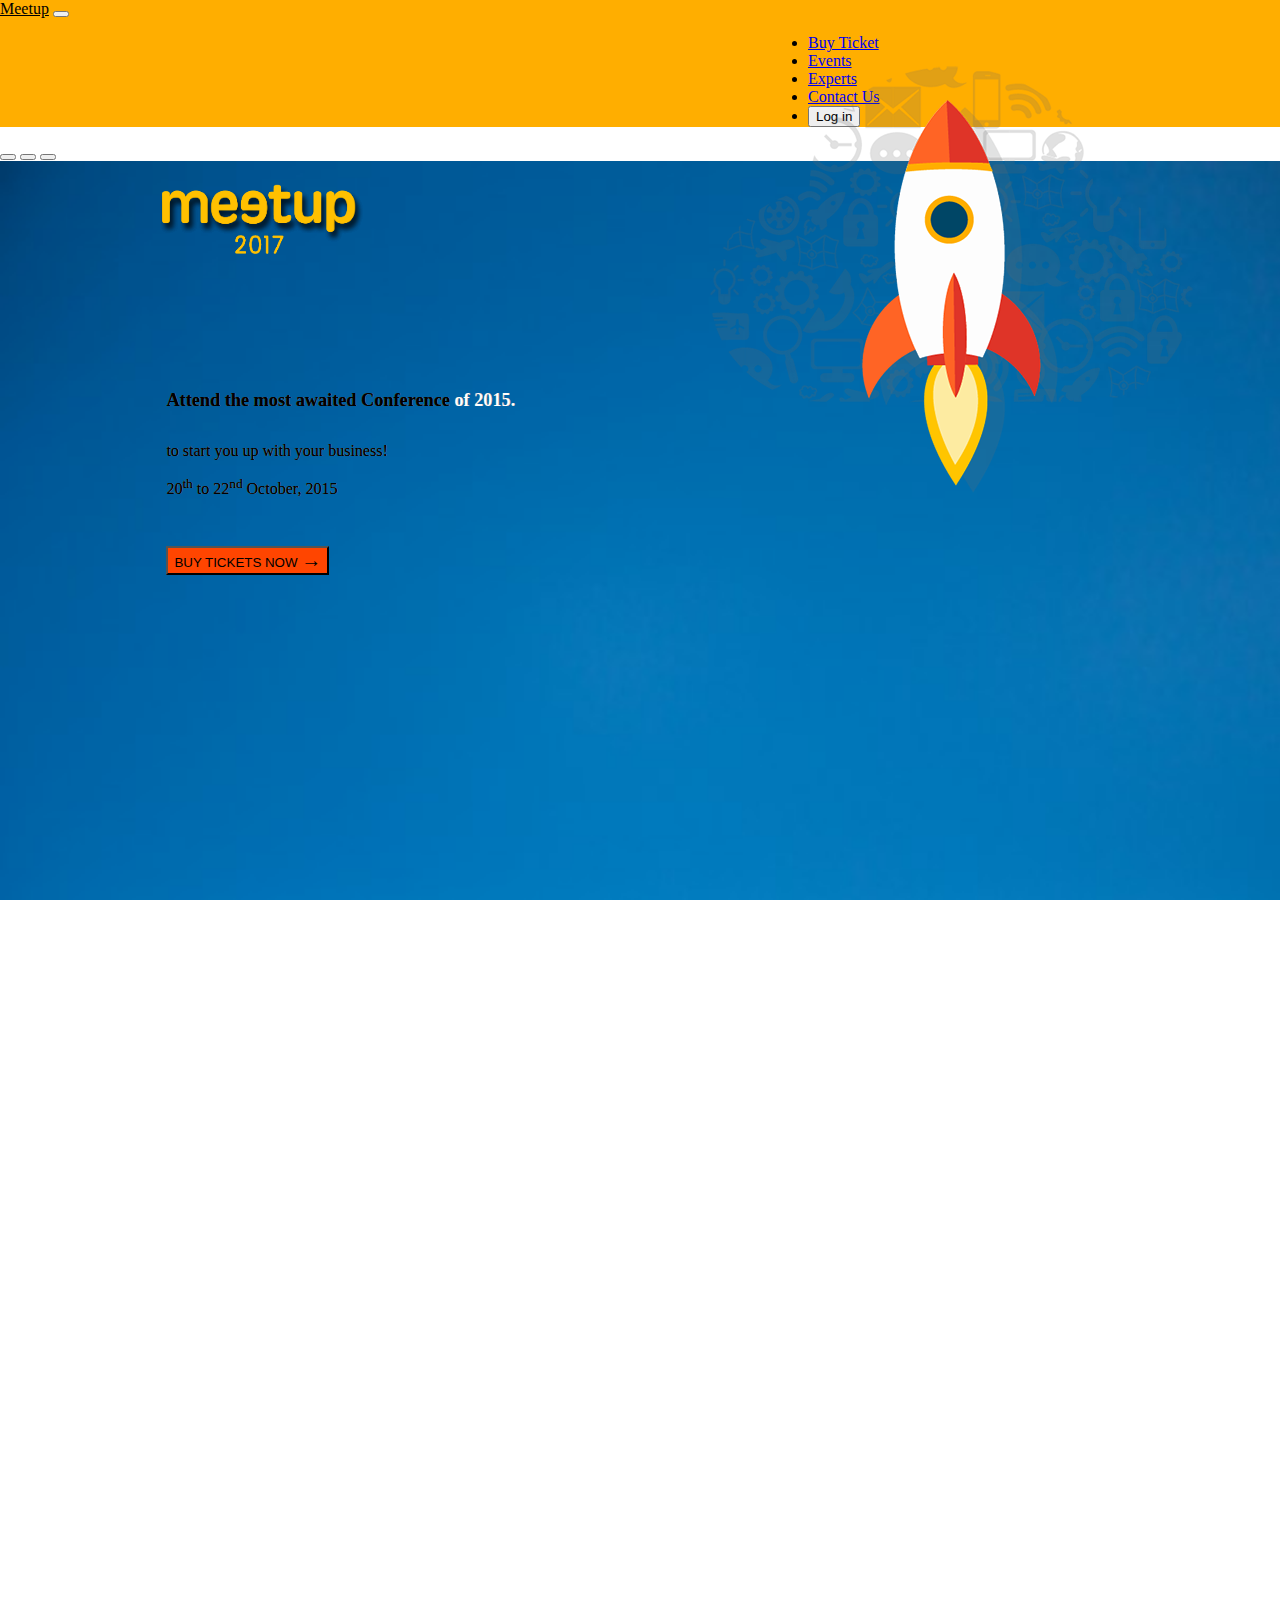
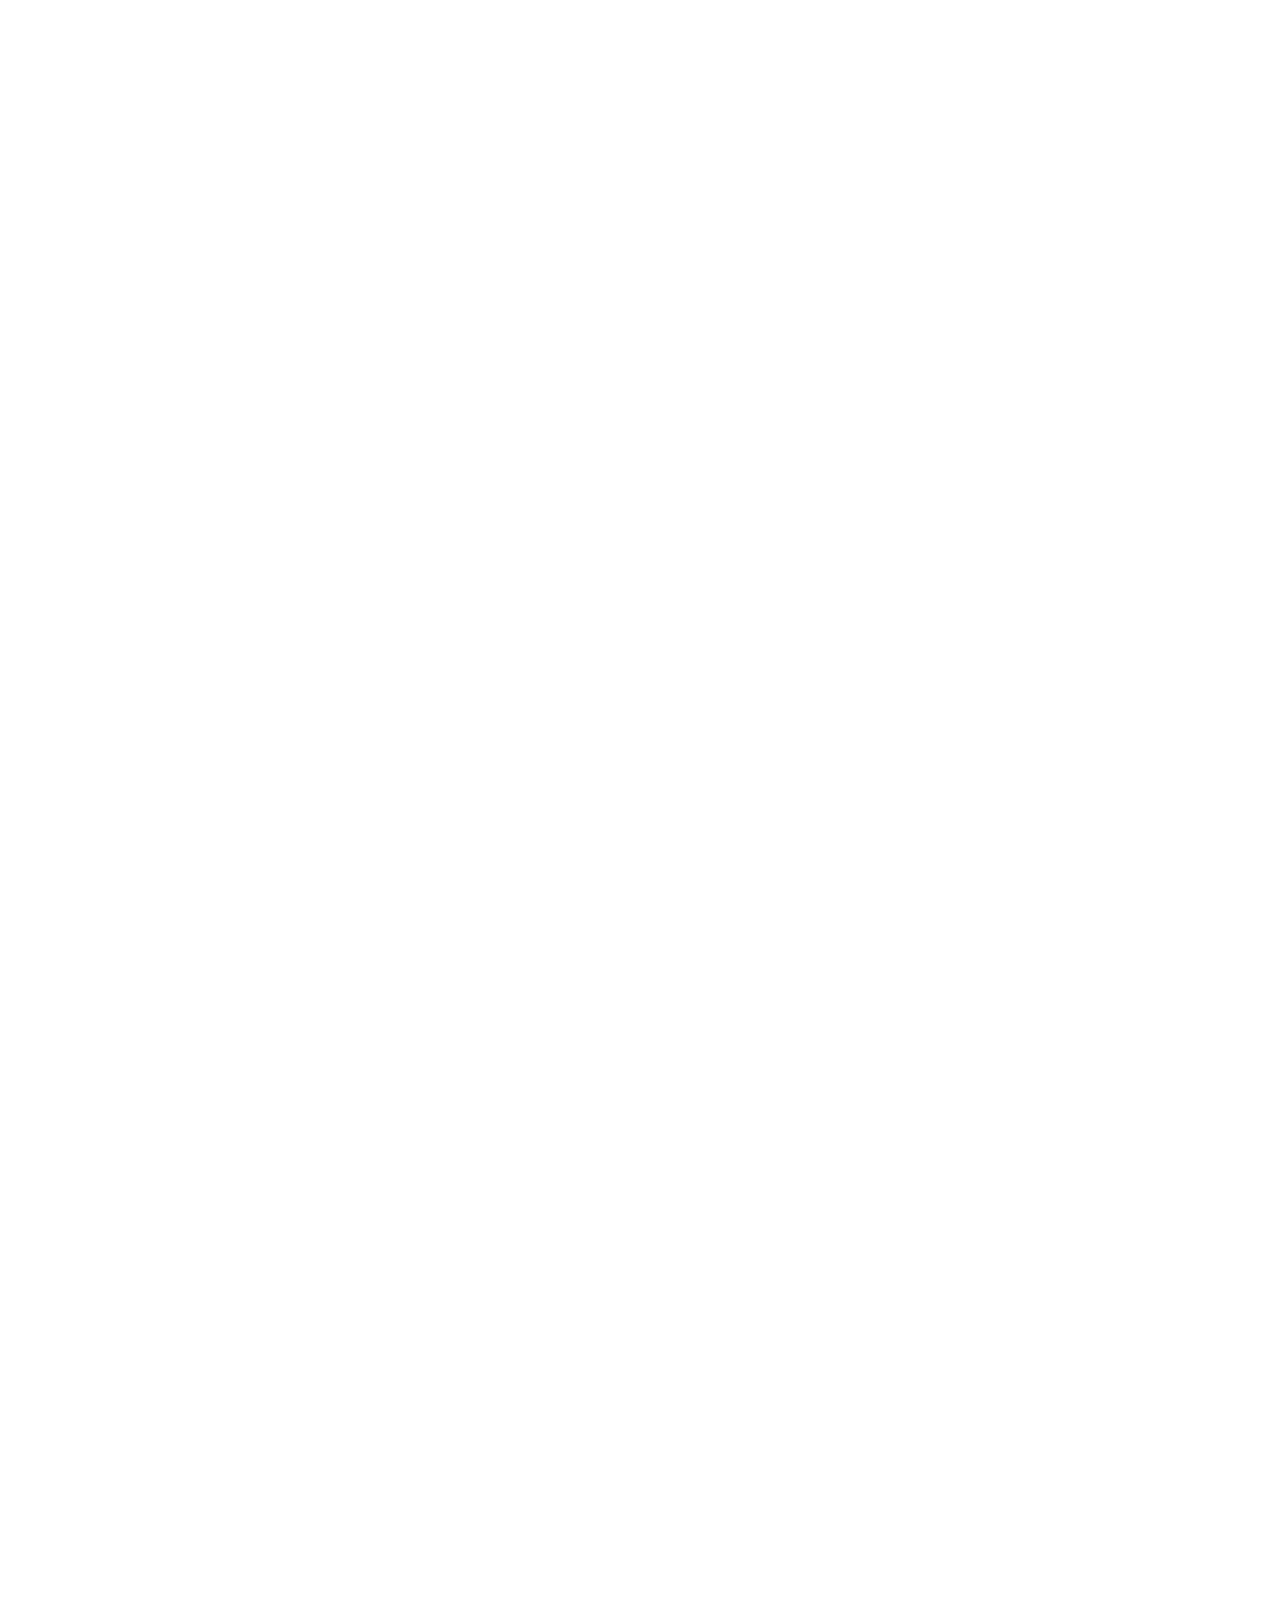
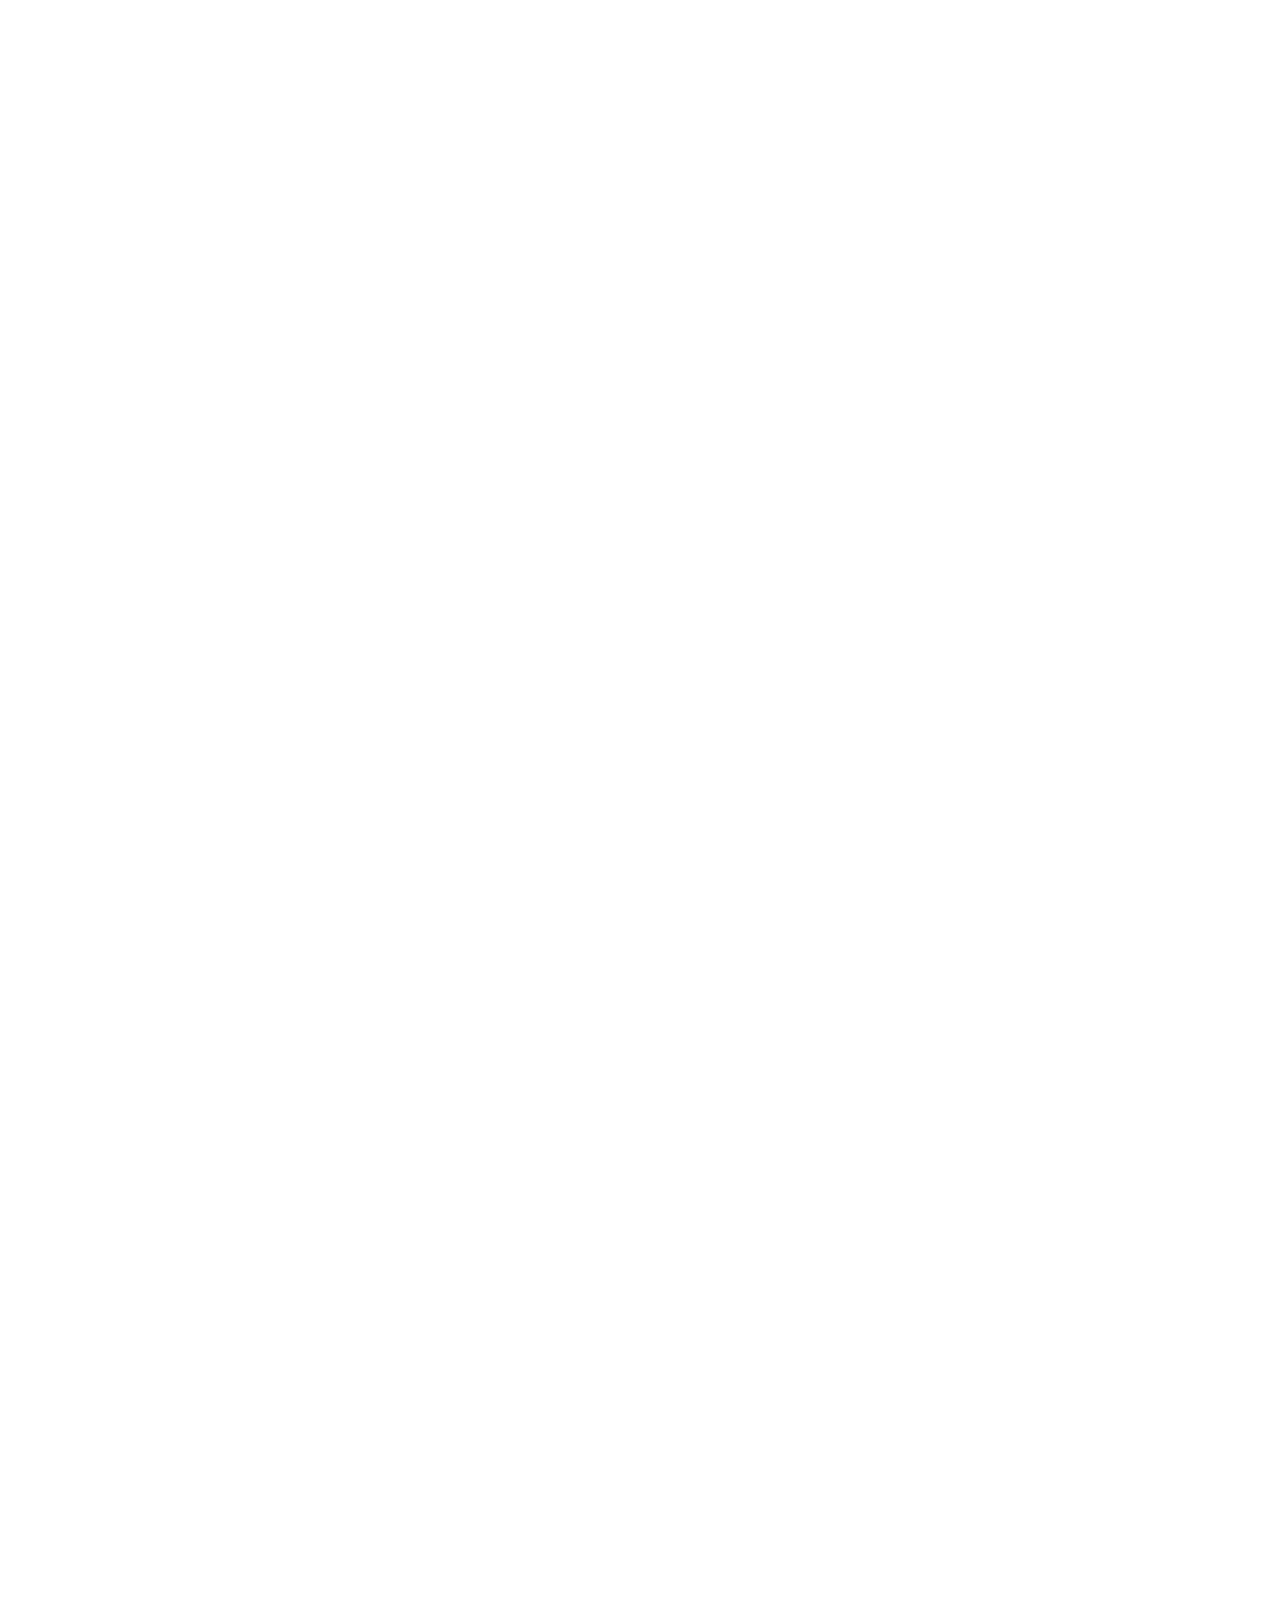
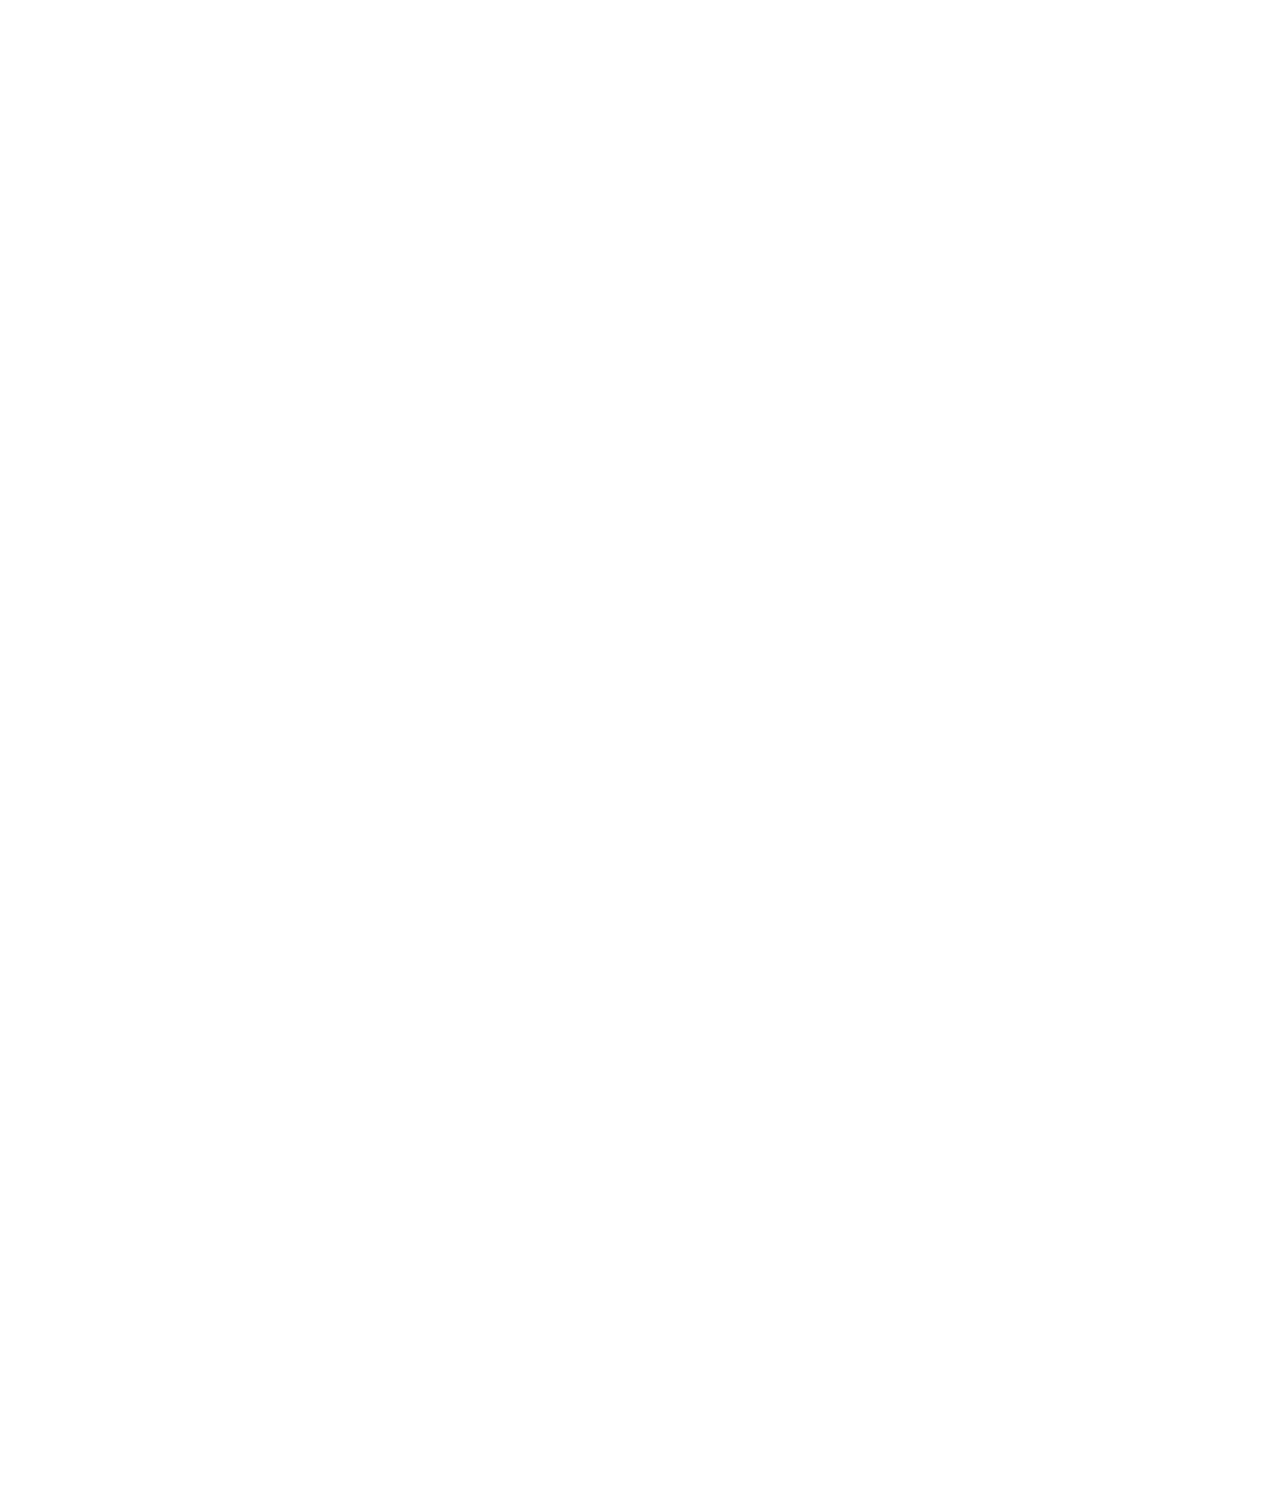
<file: index.html>
<!doctype html>
<html lang="en">

<head>
    <!-- Required meta tags -->
    <meta charset="utf-8">
    <meta name="viewport" content="width=device-width, initial-scale=1">

    <!-- Bootstrap CSS -->

    <link href="https://cdn.jsdelivr.net/npm/bootstrap@5.0.2/dist/css/bootstrap.min.css" rel="stylesheet"
        integrity="sha384-EVSTQN3/azprG1Anm3QDgpJLIm9Nao0Yz1ztcQTwFspd3yD65VohhpuuCOmLASjC" crossorigin="anonymous">

    <title>Meet up</title>

    <link rel="shortcut icon" href="Image/favicon.png" type="image">

    <link rel="stylesheet" href="meetup.css">

    <link rel="preconnect" href="https://fonts.googleapis.com">
    <link rel="preconnect" href="https://fonts.gstatic.com" crossorigin>

    <link href="https://fonts.googleapis.com/css2?family=Oswald:wght@300&display=swap" rel="stylesheet">
    
    <script src="https://cdn.jsdelivr.net/npm/bootstrap@5.0.2/dist/js/bootstrap.bundle.min.js"
        integrity="sha384-MrcW6ZMFYlzcLA8Nl+NtUVF0sA7MsXsP1UyJoMp4YLEuNSfAP+JcXn/tWtIaxVXM"
        crossorigin="anonymous"></script>

    <link rel="stylesheet" href="https://cdnjs.cloudflare.com/ajax/libs/font-awesome/6.5.1/css/all.min.css"
        integrity="sha512-DTOQO9RWCH3ppGqcWaEA1BIZOC6xxalwEsw9c2QQeAIftl+Vegovlnee1c9QX4TctnWMn13TZye+giMm8e2LwA=="
        crossorigin="anonymous" referrerpolicy="no-referrer" />
</head>

<body>

<!-- Navbar -->
    <nav class="navbar navbar-expand-lg navbar-light " id="main" style="background-color:rgb(255, 174, 0);">
        <div class="container-fluid">
            <a class="navbar-brand" href="#main" style="color:black;">Meetup</a>
            <button class="navbar-toggler" type="button" data-bs-toggle="collapse"
                data-bs-target="#navbarSupportedContent" aria-controls="navbarSupportedContent" aria-expanded="false"
                aria-label="Toggle navigation">
                <span class="navbar-toggler-icon"></span>
            </button>
            <div class="collapse navbar-collapse navbar-button" id="navbarSupportedContent">
                <ul class="navbar-nav ms-auto mb-2 mb-lg-0">
                    <li class="nav-item ">
                        <a class="nav-link" aria-current="page" href="#buyTicket">Buy Ticket</a>
                    </li>
                    <li class="nav-item ">
                        <a class="nav-link" href="#event">Events</a>
                    </li>
                    <li class="nav-item ">
                        <a class="nav-link" href="#experts">Experts</a>
                    </li>
                    <li class="nav-item ">
                        <a class="nav-link" href="#contactUs">Contact Us</a>
                    </li>
                    <li class="nav-item mx-2">
                        <button class="btn btn-success" type="submit">Log in</button>
                    </li>
                </ul>

            </div>
        </div>
    </nav>

<!-- Slider -->
    <div id="carouselExampleCaptions" class="h-100 carousel slide carousel-fade" data-bs-ride="carousel">
        <div class="carousel-indicators">
            <button type="button" data-bs-target="#carouselExampleCaptions" data-bs-slide-to="0" class="active"
                aria-current="true" aria-label="Slide 1"></button>
            <button type="button" data-bs-target="#carouselExampleCaptions" data-bs-slide-to="1"
                aria-label="Slide 2"></button>
            <button type="button" data-bs-target="#carouselExampleCaptions" data-bs-slide-to="2"
                aria-label="Slide 3"></button>
        </div>
        <div class="carousel-inner">
            <div class="carousel-item active slider-container" data-bs-interval="4000">
                <img src="Image/blueSlider.jpg" class="d-block w-100 slider-img" alt="slider1">
                <div style="padding-left: 5%;">
                    <div class="overTexthead">
                        <img src="Image/meetup-logo.png" width="40%" alt="Meetup logo">
                    </div>
                    <div class="overTextbody">
                        <h5>
                            Attend the most awaited Conference of 2015.
                        </h5>
                        <p>to start you up with your business!</p>
                        <p>20<sup>th</sup> to 22<sup>nd</sup> October, 2015</p>
                        <button class="btn"><a href="#buyTicket" style="text-decoration: none; color: black;">BUY
                                TICKETS NOW </a><span style="font-size: 20px;">&#8594;</span></button>
                    </div>
                </div>
                <img src="Image/rocket.png" class="d-block w-40 mt-5 sec-img" alt="rocket">
            </div>
            <div class="carousel-item" data-bs-interval="4000">
                <img src="Image/slider2.jpg" class="d-block w-100 slider-img" alt="Slider 2">
                <div style="padding-left: 5%;">
                    <div class="overTexthead">
                        <img src="Image/meetup-logo.png" width="40%" alt="Meetup logo">
                    </div>
                    <div class="overTextbody" style="color: black;">
                        <h5>
                            Attend the most awaited Conference of 2015.
                        </h5>
                        <p>to start you up with your business!</p>
                        <p>20<sup>th</sup> to 22<sup>nd</sup> October, 2015</p>
                        <button class="btn"><a href="#buyTicket" style="text-decoration: none; color: black;">BUY
                                TICKETS NOW </a><span style="font-size: 20px;">&#8594;</span></button>
                    </div>
                </div>
            </div>
            <div class="carousel-item slider-3font" data-bs-interval="4000">
                <img src="Image/slider.jpg" class="d-block w-100 slider-img-3 slider-img" alt="Slider 3">
                <div style="padding-left: 5%;">
                    <div class="overTexthead">
                        <img src="Image/meetup-logo.png" width="40%" alt="Meetup logo">
                    </div>
                    <div class="overTextbody" style="color: black;">
                        <h5>
                            Attend the most awaited Conference <span style="color: white;">of 2015.</span>
                        </h5>
                        <p>to start you up with your business!</p>
                        <p>20<sup>th</sup> to 22<sup>nd</sup> October, 2015</p>
                        <button class="btn"><a href="#buyTicket" style="text-decoration: none; color: black;"> BUY
                                TICKETS NOW </a><span style="font-size: 20px;">&#8594;</span></button>
                    </div>
                </div>
            </div>
        </div>
        <button class="carousel-control-prev" type="button" data-bs-target="#carouselExampleCaptions"
            data-bs-slide="prev">
            <span class="carousel-control-prev-icon" aria-hidden="true"></span>
            <span class="visually-hidden">Previous</span>
        </button>
        <button class="carousel-control-next" type="button" data-bs-target="#carouselExampleCaptions"
            data-bs-slide="next">
            <span class="carousel-control-next-icon" aria-hidden="true"></span>
            <span class="visually-hidden">Next</span>
        </button>
    </div>

<!-- Grid -->
   
    <div class="container-fluid">
        <div class="container text-center">
            <div>
                <h4 class="my-5">Why This event Is Super Cool?</h4>
            </div>
            <div class="row grid">
                <div class="col-md-4 my-3 item fitem">
                    <i class="fa-solid fa-ticket icon-size my-3"></i>
                    <p class="gridHead">Buy Early Bird Tickets</p>
                    <p>Super cool discounts if you purchase early bird tickets now. Limited tickets available with some
                        awesome pearks and goodies!</p>

                </div>
                <div class="col-md-4 item">
                    <i class="fa-solid fa-microphone-lines icon-size my-3"></i>
                    <p class="gridHead">Experts Speakers</p>
                    <p>Best in class expert speakers who have extensive knowledge of the topic. All speakers are curated
                        by
                        the panel of experts.</p>
                </div>
                <div class="col-md-4 item">
                    <i class="fa-solid fa-globe icon-size my-3"></i>
                    <p class="gridHead">People Around The Globe!</p>
                    <p>Meet the people attending this event around the globe. This will be best opportunity to meet and
                        greet people from your industry.</p>
                </div>
            </div>
        </div>
    </div>

<!-- Cards -->
    <div id="experts" style="text-align: center;">
        <h4 class="mt-5 mb-4">Meet The Speakers</h4>
    </div>
    <div class="container">
        <div class="row">
            <div class="col-md-2"></div>
            <div class="col-md-10">
                <div class="row">

                    <div class="col-lg-3 col-md-5 col-sm-6">
                        <div class="card text-center m" style="width: 14rem;">
                            <div>
                                <img src="Image/speaker-1.png" class="mt-2 card-img-top" style="border: 3px solid  rgb(231, 219, 219);border-radius: 50%;  width: 50%; "
                                alt="...">
                            </div>
                            <div class="card-body cbody">
                                <h5 class="card-title">Simon Collins</h5>
                                <p class="card-text" style="font-size:small;">Simon is designer and partner at
                                    Fictivekin and
                                    has worked in a variety bands. record labels, governments, polar
                                    explorers. and most other things...</p>
                                <i class="fa-brands fa-facebook-f f"></i>
                                <i class="fa-brands fa-twitter t"></i>
                                <i class="fa-brands fa-linkedin-in l"></i>
                            </div>
                        </div>
                    </div>
                    <div class="col-lg-3 col-md-5 col-sm-6">
                        <div class="card text-center m" style=" width: 14rem;">
                            <div>
                                <img src="Image/speaker-2.png" class="mt-2 card-img-top" style="border: 3px solid  rgb(231, 219, 219);border-radius: 50%;  width: 50%; "
                                alt="...">
                            </div>
                           
                            <div class="card-body cbody">
                                <h5 class="card-title">Stephanie Troeth</h5>
                                <p class="card-text" style="font-size:small;">Stephanie is a user experince
                                    researcher
                                    and
                                    designer. She has worm many hats,
                                    including a product lead for a tech startup in publishing...</p>
                                <i class="fa-brands fa-facebook-f f"></i>
                                <i class="fa-brands fa-twitter t"></i>
                                <i class="fa-brands fa-linkedin-in l"></i>
                            </div>
                        </div>
                    </div>
                    <div class="col-lg-3 col-md-5 col-sm-6">
                        <div class="card text-center m" style="width: 14rem;">
                            <div>
                                <img src="Image/speaker-3.png" class="mt-2 card-img-top" style="border: 3px solid  rgb(231, 219, 219);border-radius: 50%;  width: 50%; "
                                alt="...">
                            </div>
                           
                            <div class="card-body cbody">
                                <h5 class="card-title">Harry Roberts</h5>
                                <p class="card-text" style="font-size:small;">Harry is a freelancer, developer,
                                    writer,
                                    speaker and front-end architect from the
                                    UK, previously Senior UI Developer for Sky. He Tweets at...</p>
                                <i class="fa-brands fa-facebook-f f"></i>
                                <i class="fa-brands fa-twitter t"></i>
                                <i class="fa-brands fa-linkedin-in l"></i>
                            </div>
                        </div>
                    </div>
                </div>
            </div>
            <div class="col-md-1"></div>

        </div>
        <div class="row my-3">
            <div class="col-md-2"></div>
            <div class="col-md-10">
                <div class="row">

                    <div class="col-lg-3 col-md-5 col-sm-6">
                        <div class="card text-center m" style="width: 14rem;">
                            <div>
                                <img src="Image/speaker-4.png" class="mt-2 card-img-top" style="border: 3px solid  rgb(231, 219, 219);border-radius: 50%;  width: 50%; "
                                alt="...">
                            </div>
                            
                            <div class="card-body cbody">
                                <h5 class="card-title">Simon Collins</h5>
                                <p class="card-text" style="font-size:small;">Simon is designer and partner at
                                    Fictivekin and
                                    has worked in a variety bands. record labels, governments, polar
                                    explorers. and most other things...</p>
                                <i class="fa-brands fa-facebook-f f"></i>
                                <i class="fa-brands fa-twitter t"></i>
                                <i class="fa-brands fa-linkedin-in l"></i>
                            </div>
                        </div>
                    </div>
                    <div class="col-lg-3 col-md-5 col-sm-6">
                        <div class="card text-center m" style=" width: 14rem;">
                            <div>
                                <img src="Image/speaker-5.png" class="mt-2 card-img-top" style="border: 3px solid  rgb(231, 219, 219);border-radius: 50%;  width: 50%; "
                                alt="...">
                            </div>
                           
                            <div class="card-body cbody">
                                <h5 class="card-title">Stephanie Troeth</h5>
                                <p class="card-text" style="font-size:small;">Stephanie is a user experince
                                    researcher
                                    and
                                    designer. She has worm many hats,
                                    including a product lead for a tech startup in publishing...</p>
                                <i class="fa-brands fa-facebook-f f"></i>
                                <i class="fa-brands fa-twitter t"></i>
                                <i class="fa-brands fa-linkedin-in l"></i>
                            </div>
                        </div>
                    </div>
                    <div class="col-lg-3 col-md-5 col-sm-6">
                        <div class="card text-center m" style="width: 14rem;">
                            <div>
                                <img src="Image/speaker-6.png" class="mt-2 card-img-top" style="border: 3px solid  rgb(231, 219, 219);border-radius: 50%;  width: 50%; "
                                alt="...">
                            </div>
                           
                            <div class="card-body cbody">
                                <h5 class="card-title">Harry Roberts</h5>
                                <p class="card-text" style="font-size:small;">Harry is a freelancer, developer,
                                    writer,
                                    speaker and front-end architect from the
                                    UK, previously Senior UI Developer for Sky. He Tweets at...</p>
                                <i class="fa-brands fa-facebook-f f"></i>
                                <i class="fa-brands fa-twitter t"></i>
                                <i class="fa-brands fa-linkedin-in l"></i>
                            </div>
                        </div>
                    </div>
                </div>
            </div>
            <div class="col-md-1"></div>

        </div>
    </div>

<!-- Yello Block -->
    <div class="container-fluid text-center py-3 pt-5" id="buyTicket" style="background-color: #ffc107;">
        <h4>Buy Tickets</h4>
        <div class="row">
            <div class="col-md-6">
                <h6>Early Bird Tickets</h6>
                <h1>$399</h1>
                <p class="yellop">All days entry pass for all the events</p>
                <button class="btn btn-danger">BUY<small> (6 REMAINING)</small></button>
            </div>
            <div class="col-md-6">
                <h6>Workshop&nbsp;Pass</h6>
                <h1>$199</h1>
                <p class="yellop">Entry pass for each workshop</p>
                <button class="btn btn-danger">BUY<small> (42 REMAINING)</small></button>
            </div>
        </div>
    </div>

<!-- Event Schedule  -->
    <object id="event" width="100%" height="550px" data="event.html"></object>

<!-- Contact Form -->
    <div id="contactUs" class="container-fluid" style="background-color:  rgb(24, 53, 53); color:white">
        <div class="container">
            <div class="row py-4">
                <div class="col-sm-6">
                    <form class="px-5 fsize">
                        <div class="d-flex justify-content-center">
                            <i class="fa-solid fa-envelope my-1 mx-1" style="color: white;"></i>
                            <h5 style="color: white;">Contact Form</h5>
                        </div>
                        <div class="my-2 form-group row">
                            <label for="inputPassword" class="col-sm-2 col-form-label ">Name*</label>
                            <div class="col-sm-10">
                                <input type="password" class="form-control" id="inputPassword" placeholder="John Doe">
                            </div>
                        </div>
                        <div class="my-2 form-group row">
                            <label for="inputPassword" class="col-sm-2 col-form-label ">Email*</label>
                            <div class="col-sm-10">
                                <input type="password" class="form-control" id="inputPassword"
                                    placeholder="you@youtrmail.com">
                            </div>
                        </div>
                        <div class="my-2 form-group row">
                            <label for="exampleFormControlTextarea1" class="col-sm-2 col-form-label">Your
                                Message*</label>
                                <div class="col-sm-10">
                                    <textarea class="form-control" id="exampleFormControlTextarea1" rows="2"
                                        placeholder="Type Your Message Here..."></textarea>
                                </div>
                        </div>
                        <button class="btn btn-warning" style="float: right;">SEND&#8594;</button>
                    </form>
                </div>
                <div class="col-sm-6 text-center">
                    <div class="d-flex justify-content-center">
                        <i class="fa-brands fa-twitter my-1 mx-1" style="color: white;"></i>
                        <h5 style="color: white;">Twitter Feed</h5>
                    </div>
                    <div class="fsize">
                        <p>Lorem ipsum <span>#dolor</span> sit amet consectetur adipisicing elit.
                            Facere,<span>@designerdada</span></p>
                        <hr style="color: white;">
                        <p>Lorem ipsum <span>#dolor</span> sit amet consectetur adipisicing elit. Facere,<span>
                                @designerdada</span></p>
                        <hr style="color: white;">
                        <p>Lorem ipsum <span>#dolor</span> sit amet consectetur adipisicing elit. Facere,<span>
                                @designerdada</span></p>
                    </div>
                </div>
            </div>
        </div>
    </div>
  
<!-- Footer -->
    <div class="container-fluid bg-dark py-3" style="color:  white;">
        <div class="row">
            <div class="col-md-6 ft">
                <p> &copy; 2015, <span>DesignerDada.com </span> I All rights reserved. </p>
            </div>
            <div class="col-md-6 ft">
                <ul class="d-flex footerList float-end">
                    <li class="li mx-3">About Us</li>
                    <li class="li mx-3">Privacy Policy</li>
                    <li class="li mx-3">Tearms & Condition</li>
                </ul>
            </div>
        </div>
    </div>

</body>

</html>
</file>
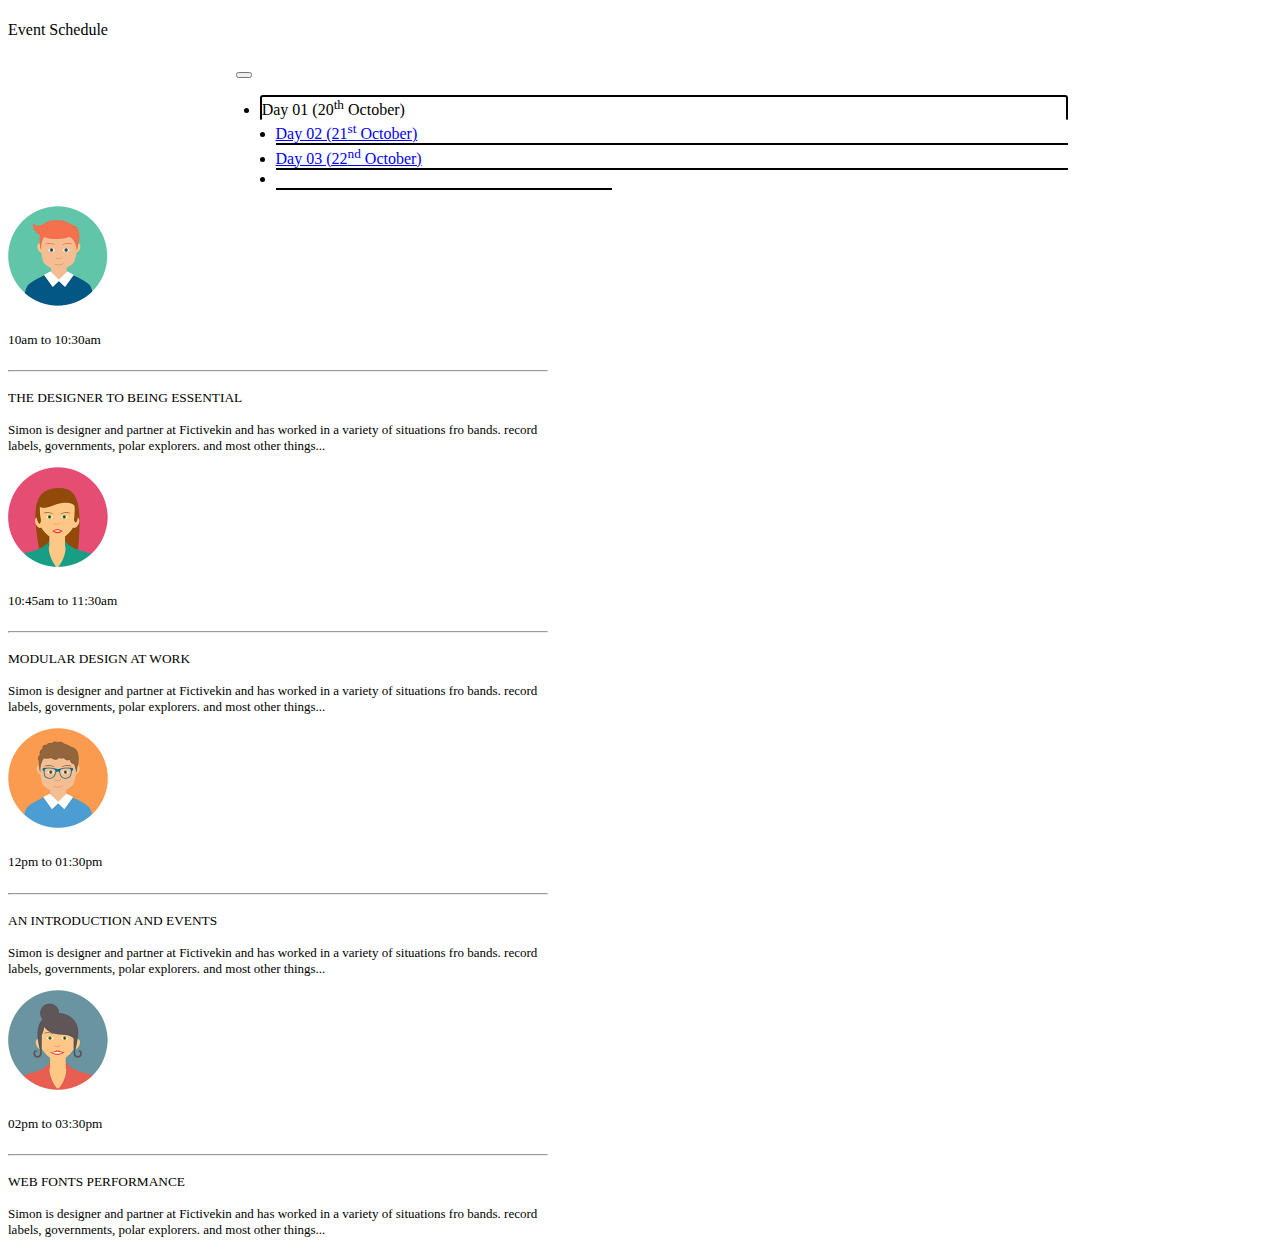
<file: event.html>
<!doctype html>
<html lang="en">

<head>
    <!-- Required meta tags -->
    <meta charset="utf-8">
    <meta name="viewport" content="width=device-width, initial-scale=1">

    <!-- Bootstrap CSS -->

    <link href="https://cdn.jsdelivr.net/npm/bootstrap@5.0.2/dist/css/bootstrap.min.css" rel="stylesheet"
        integrity="sha384-EVSTQN3/azprG1Anm3QDgpJLIm9Nao0Yz1ztcQTwFspd3yD65VohhpuuCOmLASjC" crossorigin="anonymous">

    <title>TodaYY</title>
    <!-- <link rel="stylesheet" href="temp.css"> -->

    <link rel="preconnect" href="https://fonts.googleapis.com">
    <link rel="preconnect" href="https://fonts.gstatic.com" crossorigin>
    <link href="https://fonts.googleapis.com/css2?family=Oswald:wght@300&display=swap" rel="stylesheet">
    <script src="https://cdn.jsdelivr.net/npm/bootstrap@5.0.2/dist/js/bootstrap.bundle.min.js"
        integrity="sha384-MrcW6ZMFYlzcLA8Nl+NtUVF0sA7MsXsP1UyJoMp4YLEuNSfAP+JcXn/tWtIaxVXM"
        crossorigin="anonymous"></script>

    <link rel="stylesheet" href="https://cdnjs.cloudflare.com/ajax/libs/font-awesome/6.5.1/css/all.min.css"
        integrity="sha512-DTOQO9RWCH3ppGqcWaEA1BIZOC6xxalwEsw9c2QQeAIftl+Vegovlnee1c9QX4TctnWMn13TZye+giMm8e2LwA=="
        crossorigin="anonymous" referrerpolicy="no-referrer" />

    <style>
        #main {
            margin: 0 18%;
            align-items: center;
            width: 65vw;
        }

        #firstTab {
            margin-left: -2%;
            border: 2px solid black;
            border-bottom: 2px solid white;
            border-radius: 3px;
        }

        #secTab {
            border-bottom: 2px solid black;
        }

        #secTab>a {
            color: blue;
        }

        #thirdTab {
            border-bottom: 2px solid black;
        }

        #thirdTab>a {
            color: blue;
        }

        #forthTab {
            border-bottom: 2px solid black;
            width: 21rem;
        }

        h4 {
            font-weight: 300;
        }

        h5 {
            font-weight: 400;
        }
    </style>
</head>

<body>

    <!-- navbar -->
    <h4 class="my-4 text-center">Event Schedule</h4>
    <nav class="navbar navbar-expand-lg navbar-light" id="main">
        <div class="container">
            <button class="navbar-toggler" type="button" data-bs-toggle="collapse"
                data-bs-target="#navbarSupportedContent" aria-controls="navbarSupportedContent" aria-expanded="false"
                aria-label="Toggle navigation">
                <span class="navbar-toggler-icon"></span>
            </button>
            <div class="collapse navbar-collapse navbar-button" id="navbarSupportedContent">
                <ul class="navbar-nav me-auto mb-2 mb-lg-0">
                    <li class="nav-item " id="firstTab">
                        <a class="nav-link" aria-current="page">Day 01 (20<sup>th</sup> October)</a>
                    </li>
                    <li class="nav-item " id="secTab">
                        <a class="nav-link" href="two.html">Day 02 (21<sup>st</sup> October)</a>
                    </li>
                    <li class="nav-item " id="thirdTab">
                        <a class="nav-link" href="three.html">Day 03 (22<sup>nd</sup> October)</a>
                    </li>
                    <li id="forthTab">

                    </li>
                </ul>

            </div>
        </div>
    </nav>
    <!-- event -->
    <div class="container-fluid my-3" id="event">
        <div class="row">
            <div class="col-md-2">

            </div>
            <div class="col-md-4">
                <div class="card mb-3 " style="max-width: 540px;border: 0px;">
                    <div class="row g-0">
                        <div class="col-md-4">
                            <img src="Image/speaker-1.png" width="100px" class="d-block img-fluid rounded-start"
                                alt="speaker-1">
                        </div>
                        <div class="col-md-8">
                            <h5 class="card-title m-0 p-0">10am to 10:30am</h5>
                            <hr>
                            <p class="my-1 card-text"><small class="text-muted">THE DESIGNER TO BEING
                                    ESSENTIAL</small></p>
                            <p class="card-text" style="font-size:small;">Simon is designer and partner at
                                Fictivekin and has worked in a
                                variety of
                                situations fro bands. record labels, governments, polar explorers. and most other
                                things...</p>
                        </div>
                    </div>
                </div>
            </div>
            <div class="col-md-4">
                <div class="card mb-3" style="max-width: 540px;border: 0px;">
                    <div class="row g-0">
                        <div class="col-md-4">
                            <img src="Image/speaker-2.png" width="100px" class="d-block  img-fluid rounded-start"
                                alt="speaker-2">
                        </div>
                        <div class="col-md-8">
                            <h5 class="card-title">10:45am to 11:30am</h5>
                            <hr>
                            <p class="my-1 card-text"><small class="text-muted">MODULAR DESIGN AT WORK</small></p>
                            <p class="card-text" style="font-size:small;">Simon is designer and partner at
                                Fictivekin and has worked in a
                                variety of
                                situations fro bands. record labels, governments, polar explorers. and most other
                                things...</p>
                        </div>
                    </div>
                </div>
            </div>
            <div class="col-md-2"></div>
        </div>
    </div>

    <div class="container-fluid">
        <div class="row">
            <div class="col-md-2"></div>
            <div class="col-md-4">
                <div class="card mb-3" style="max-width: 540px;border: 0px;">
                    <div class="row g-0">
                        <div class="col-md-4">
                            <img src="Image/speaker-3.png" width="100px" class="d-block  img-fluid rounded-start"
                                alt="speaker-3">
                        </div>
                        <div class="col-md-8">
                            <h5 class="card-title">12pm to 01:30pm</h5>
                            <hr>
                            <p class="my-1 card-text"><small class="text-muted">AN INTRODUCTION AND
                                    EVENTS</small></p>
                            <p class="card-text" style="font-size:small;">Simon is designer and partner at
                                Fictivekin and has worked in a
                                variety of
                                situations fro bands. record labels, governments, polar explorers. and most other
                                things...</p>
                        </div>
                    </div>
                </div>

            </div>
            <div class="col-md-4">

                <div class="card mb-3" style="max-width: 540px; border: 0px;">
                    <div class="row g-0">
                        <div class="col-md-4">
                            <img src="Image/speaker-4.png" width="100px" class="d-block  img-fluid rounded-start"
                                alt="speaker-4">
                        </div>
                        <div class="col-md-8">
                            <h5 class="card-title">02pm to 03:30pm</h5>
                            <hr>
                            <p class="my-1 card-text"><small class="text-muted">WEB FONTS PERFORMANCE</small></p>
                            <p class="card-text" style="font-size:small;">Simon is designer and partner at
                                Fictivekin and has worked in a
                                variety of situations fro bands. record labels, governments, polar explorers. and
                                most other things...</p>
                        </div>
                    </div>
                </div>
            </div>
            <div class="col-md-2"></div>
        </div>
    </div>
</body>
</file>
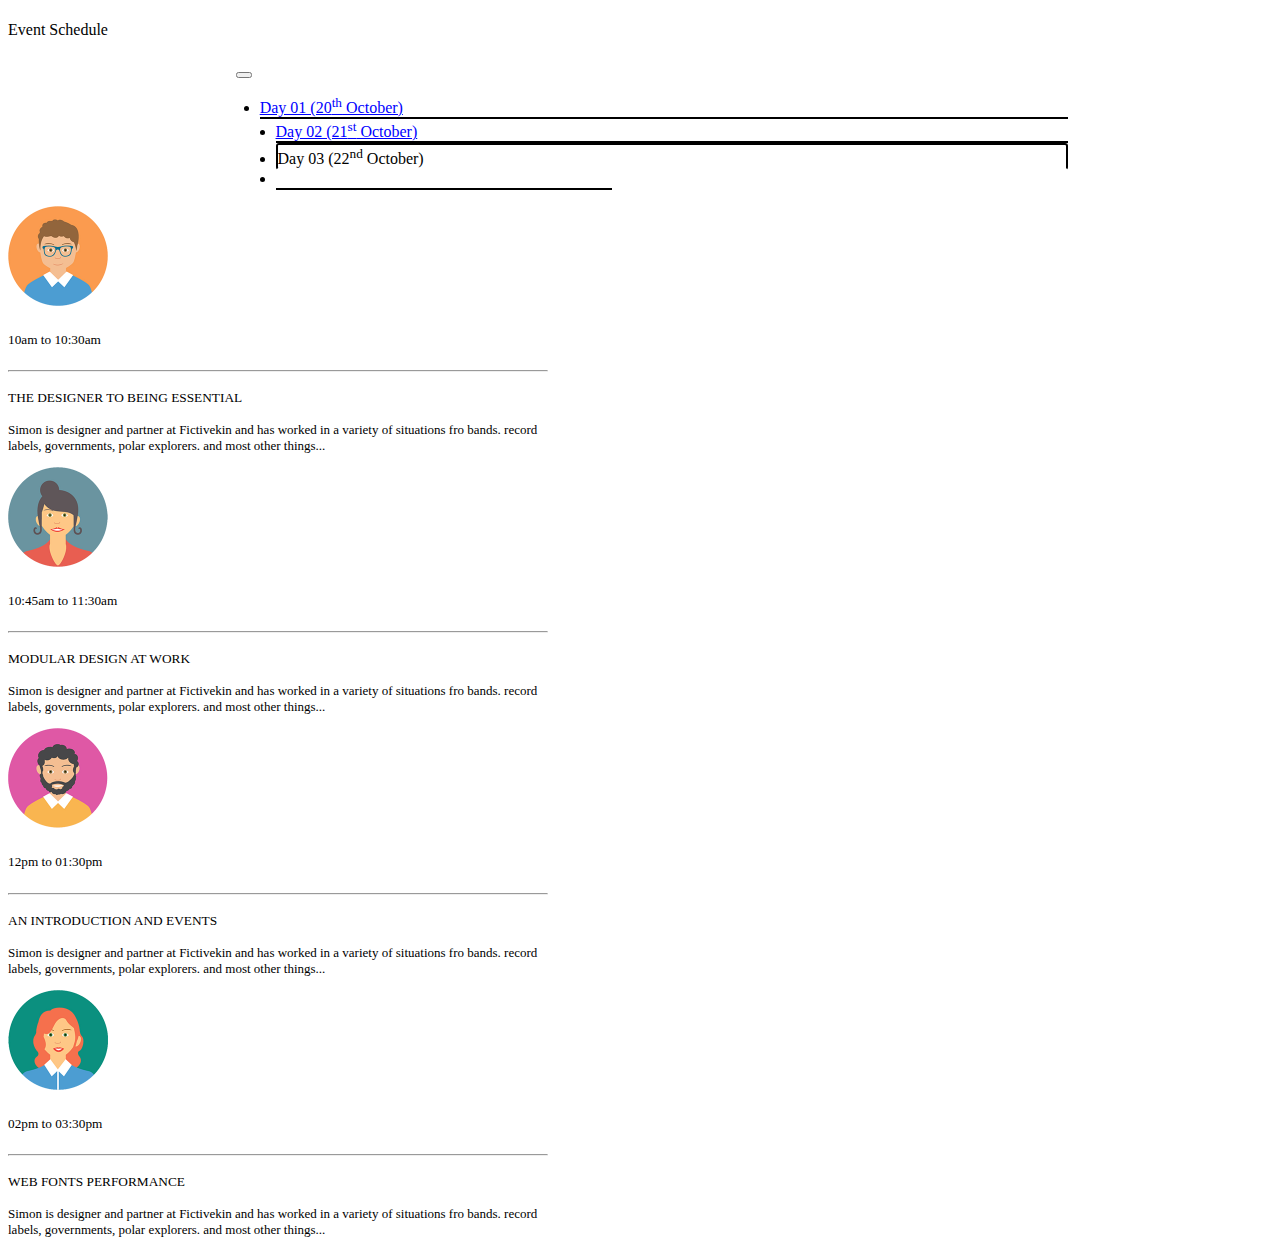
<file: three.html>
<!doctype html>
<html lang="en">

<head>
    <!-- Required meta tags -->
    <meta charset="utf-8">
    <meta name="viewport" content="width=device-width, initial-scale=1">

    <!-- Bootstrap CSS -->

    <link href="https://cdn.jsdelivr.net/npm/bootstrap@5.0.2/dist/css/bootstrap.min.css" rel="stylesheet"
        integrity="sha384-EVSTQN3/azprG1Anm3QDgpJLIm9Nao0Yz1ztcQTwFspd3yD65VohhpuuCOmLASjC" crossorigin="anonymous">

    <title>Three</title>
    <!-- <link rel="stylesheet" href="temp.css"> -->

    <link rel="preconnect" href="https://fonts.googleapis.com">
    <link rel="preconnect" href="https://fonts.gstatic.com" crossorigin>
    <link href="https://fonts.googleapis.com/css2?family=Oswald:wght@300&display=swap" rel="stylesheet">
    <script src="https://cdn.jsdelivr.net/npm/bootstrap@5.0.2/dist/js/bootstrap.bundle.min.js"
        integrity="sha384-MrcW6ZMFYlzcLA8Nl+NtUVF0sA7MsXsP1UyJoMp4YLEuNSfAP+JcXn/tWtIaxVXM"
        crossorigin="anonymous"></script>

    <link rel="stylesheet" href="https://cdnjs.cloudflare.com/ajax/libs/font-awesome/6.5.1/css/all.min.css"
        integrity="sha512-DTOQO9RWCH3ppGqcWaEA1BIZOC6xxalwEsw9c2QQeAIftl+Vegovlnee1c9QX4TctnWMn13TZye+giMm8e2LwA=="
        crossorigin="anonymous" referrerpolicy="no-referrer" />

    <style>
        #main {
            margin: 0 18%;
            align-items: center;
            width: 65vw;
        }

        #firstTab {
            margin-left: -2%;

            border-bottom: 2px solid black;
        }

        #firstTab>a {
            color: blue;

        }

        #secTab {
            border-bottom: 2px solid black;

        }

        #secTab>a {
            color: blue;
        }

        #thirdTab {
            border: 2px solid black;
            border-bottom: 2px solid white;
            border-radius: 3px;
        }

        #forthTab {
            border-bottom: 2px solid black;
            width: 21rem;
        }

        h4 {
            font-weight: 300;
        }

        h5 {
            font-weight: 400;
        }
    </style>
</head>

<body>

    <!-- navbar -->
    <h4 class="my-4 text-center">Event Schedule</h4>

    <nav class="navbar navbar-expand-lg navbar-light " id="main">
        <div class="container-fluid">
            <button class="navbar-toggler" type="button" data-bs-toggle="collapse"
                data-bs-target="#navbarSupportedContent" aria-controls="navbarSupportedContent" aria-expanded="false"
                aria-label="Toggle navigation">
                <span class="navbar-toggler-icon"></span>
            </button>
            <div class="collapse navbar-collapse navbar-button" id="navbarSupportedContent">
                <ul class="navbar-nav me-auto mb-2 mb-lg-0">
                    <li class="nav-item " id="firstTab">
                        <a class="nav-link" aria-current="page" href="event.html">Day 01 (20<sup>th</sup> October)</a>
                    </li>
                    <li class="nav-item " id="secTab">
                        <a class="nav-link" href="two.html">Day 02 (21<sup>st</sup> October)</a>
                    </li>
                    <li class="nav-item " id="thirdTab">
                        <a class="nav-link">Day 03 (22<sup>nd</sup> October)</a>
                    </li>
                    <li id="forthTab">

                    </li>
                </ul>

            </div>
        </div>
    </nav>
    <!-- event -->
    <div class="container-fluid my-3" id="event">

        <div class="row">
            <div class="col-md-2">

            </div>
            <div class="col-md-4">
                <div class="card mb-3 " style="max-width: 540px;border: 0px;">
                    <div class="row g-0">
                        <div class="col-md-4">
                            <img src="Image/speaker-3.png" width="100px" class=" img-fluid rounded-start" alt="speaker-1">
                        </div>
                        <div class="col-md-8">
                            <h5 class="card-title">10am to 10:30am</h5>
                            <hr>
                            <p class="my-1 card-text"><small class="text-muted">THE DESIGNER TO BEING
                                    ESSENTIAL</small></p>
                            <p class="card-text" style="font-size:small;">Simon is designer and partner at
                                Fictivekin and has worked in a
                                variety of
                                situations fro bands. record labels, governments, polar explorers. and most other
                                things...</p>
                        </div>
                    </div>
                </div>
            </div>
            <div class="col-md-4">
                <div class="card mb-3" style="max-width: 540px;border: 0px;">
                    <div class="row g-0">
                        <div class="col-md-4">
                            <img src="Image/speaker-4.png" width="100px" class=" img-fluid rounded-start" alt="speaker-2">
                        </div>
                        <div class="col-md-8">
                            <h5 class="card-title">10:45am to 11:30am</h5>
                            <hr>
                            <p class="my-1 card-text"><small class="text-muted">MODULAR DESIGN AT WORK</small></p>
                            <p class="card-text" style="font-size:small;">Simon is designer and partner at
                                Fictivekin and has worked in a
                                variety of
                                situations fro bands. record labels, governments, polar explorers. and most other
                                things...</p>
                        </div>
                    </div>
                </div>
            </div>
            <div class="col-md-2"></div>
        </div>
    </div>

    <div class="container-fluid">
        <div class="row">
            <div class="col-md-2"></div>
            <div class="col-md-4">
                <div class="card mb-3" style="max-width: 540px;border: 0px;">
                    <div class="row g-0">
                        <div class="col-md-4">
                            <img src="Image/speaker-5.png" width="100px" class=" img-fluid rounded-start" alt="speaker-3">
                        </div>
                        <div class="col-md-8">
                            <h5 class="card-title">12pm to 01:30pm</h5>
                            <hr>
                            <p class="my-1 card-text"><small class="text-muted">AN INTRODUCTION AND
                                    EVENTS</small></p>
                            <p class="card-text" style="font-size:small;">Simon is designer and partner at
                                Fictivekin and has worked in a
                                variety of
                                situations fro bands. record labels, governments, polar explorers. and most other
                                things...</p>
                        </div>
                    </div>
                </div>

            </div>
            <div class="col-md-4">

                <div class="card mb-3" style="max-width: 540px; border: 0px;">
                    <div class="row g-0">
                        <div class="col-md-4">
                            <img src="Image/speaker-6.png" width="100px" class="img-fluid rounded-start" alt="speaker-4">
                        </div>
                        <div class="col-md-8">
                            <h5 class="card-title">02pm to 03:30pm</h5>
                            <hr>
                            <p class="my-1 card-text"><small class="text-muted">WEB FONTS PERFORMANCE</small></p>
                            <p class="card-text" style="font-size:small;">Simon is designer and partner at
                                Fictivekin and has worked in a
                                variety of situations fro bands. record labels, governments, polar explorers. and
                                most other things...</p>
                        </div>
                    </div>
                </div>
            </div>
            <div class="col-md-2"></div>
        </div>
    </div>
</body>
</file>
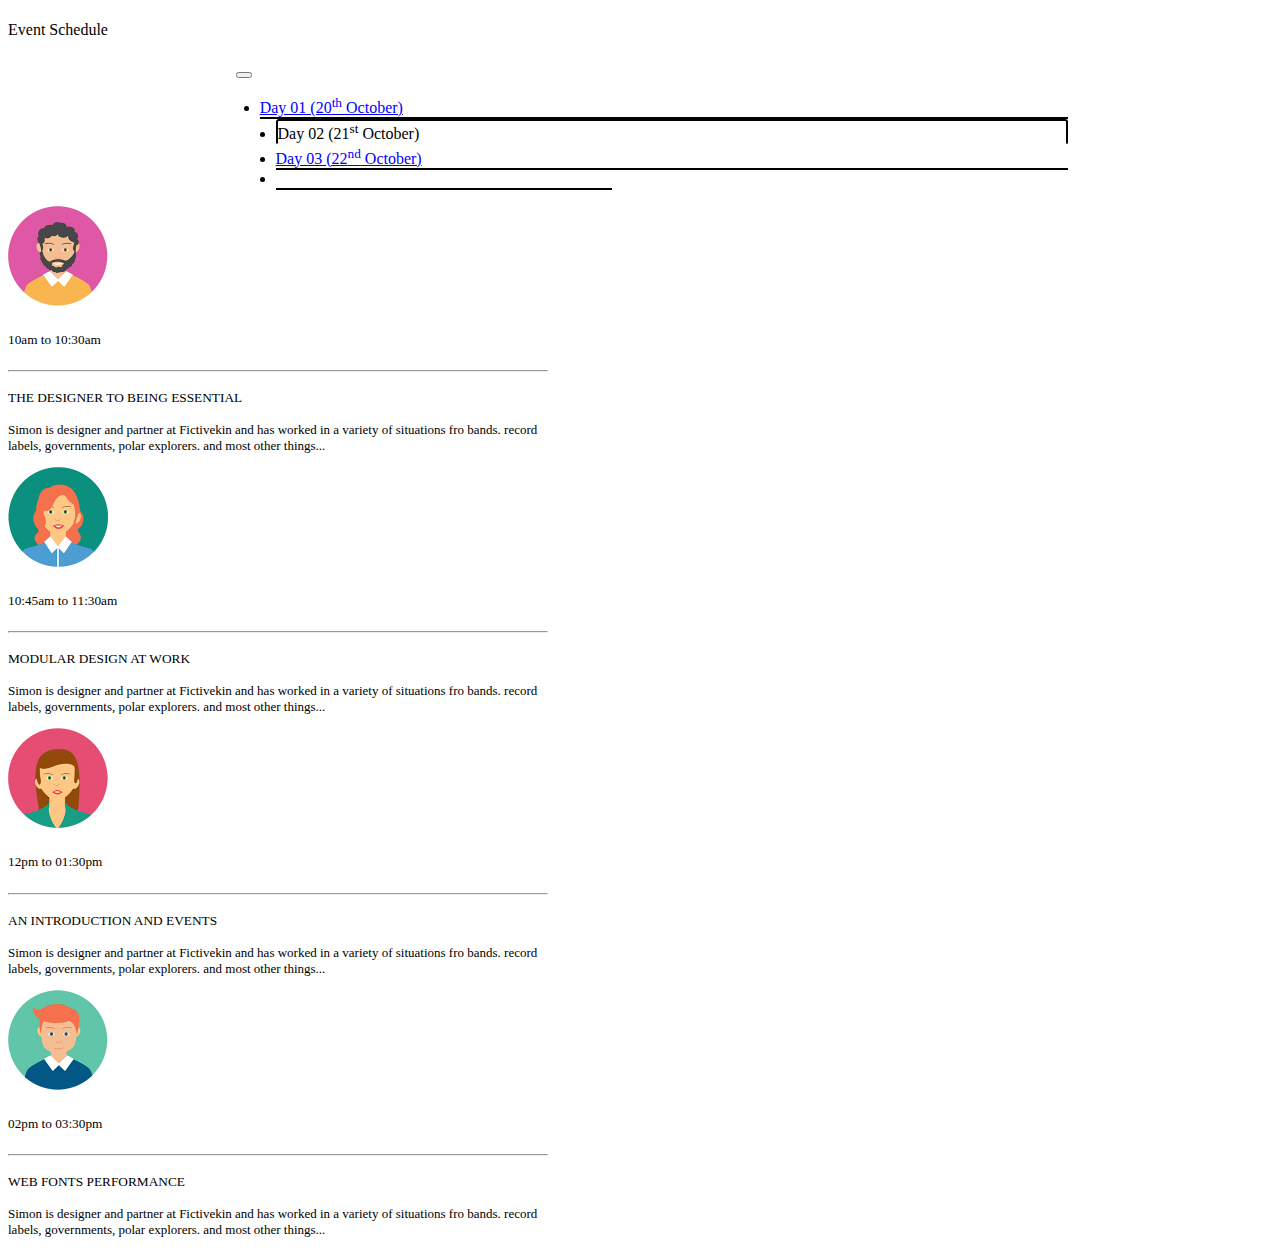
<file: two.html>
<!doctype html>
<html lang="en">

<head>
    <!-- Required meta tags -->
    <meta charset="utf-8">
    <meta name="viewport" content="width=device-width, initial-scale=1">

    <!-- Bootstrap CSS -->

    <link href="https://cdn.jsdelivr.net/npm/bootstrap@5.0.2/dist/css/bootstrap.min.css" rel="stylesheet"
        integrity="sha384-EVSTQN3/azprG1Anm3QDgpJLIm9Nao0Yz1ztcQTwFspd3yD65VohhpuuCOmLASjC" crossorigin="anonymous">

    <title>Two</title>
    <!-- <link rel="stylesheet" href="temp.css"> -->

    <link rel="preconnect" href="https://fonts.googleapis.com">
    <link rel="preconnect" href="https://fonts.gstatic.com" crossorigin>
    <link href="https://fonts.googleapis.com/css2?family=Oswald:wght@300&display=swap" rel="stylesheet">
    <script src="https://cdn.jsdelivr.net/npm/bootstrap@5.0.2/dist/js/bootstrap.bundle.min.js"
        integrity="sha384-MrcW6ZMFYlzcLA8Nl+NtUVF0sA7MsXsP1UyJoMp4YLEuNSfAP+JcXn/tWtIaxVXM"
        crossorigin="anonymous"></script>

    <link rel="stylesheet" href="https://cdnjs.cloudflare.com/ajax/libs/font-awesome/6.5.1/css/all.min.css"
        integrity="sha512-DTOQO9RWCH3ppGqcWaEA1BIZOC6xxalwEsw9c2QQeAIftl+Vegovlnee1c9QX4TctnWMn13TZye+giMm8e2LwA=="
        crossorigin="anonymous" referrerpolicy="no-referrer" />

    <style>
        #main {
            margin: 0 18%;
            align-items: center;
            width: 65vw;
        }

        #firstTab {
            margin-left: -2%;
            border-bottom: 2px solid black;
        }

        #firstTab>a {
            color: blue;

        }

        #secTab {
            border: 2px solid black;
            border-bottom: 2px solid white;
            border-radius: 3px;
        }

        #thirdTab {
            border-bottom: 2px solid black;
        }

        #thirdTab>a {
            color: blue;
        }

        #forthTab {
            border-bottom: 2px solid black;
            width: 21rem;
        }

        h4 {
            font-weight: 300;
        }

        h5 {
            font-weight: 400;
        }
    </style>
</head>

<body>

    <!-- navbar -->
    <h4 class="my-4 text-center">Event Schedule</h4>

    <nav class="navbar navbar-expand-lg navbar-light " id="main">
        <div class="container-fluid">
            <button class="navbar-toggler" type="button" data-bs-toggle="collapse"
                data-bs-target="#navbarSupportedContent" aria-controls="navbarSupportedContent" aria-expanded="false"
                aria-label="Toggle navigation">
                <span class="navbar-toggler-icon"></span>
            </button>
            <div class="collapse navbar-collapse navbar-button" id="navbarSupportedContent">
                <ul class="navbar-nav me-auto mb-2 mb-lg-0">
                    <li class="nav-item " id="firstTab">
                        <a class="nav-link" aria-current="page" href="event.html">Day 01 (20<sup>th</sup> October)</a>
                    </li>
                    <li class="nav-item " id="secTab">
                        <a class="nav-link">Day 02 (21<sup>st</sup> October)</a>
                    </li>
                    <li class="nav-item " id="thirdTab">
                        <a class="nav-link" href="three.html">Day 03 (22<sup>nd</sup> October)</a>
                    </li>
                    <li id="forthTab">

                    </li>
                </ul>

            </div>
        </div>
    </nav>
    <!-- event -->
    <div class="container-fluid my-3" id="event">

        <div class="row">
            <div class="col-md-2">

            </div>
            <div class="col-md-4">
                <div class="card mb-3 " style="max-width: 540px;border: 0px;">
                    <div class="row g-0">
                        <div class="col-md-4">
                            <img src="Image/speaker-5.png" width="100px" class=" img-fluid rounded-start" alt="speaker-1">
                        </div>
                        <div class="col-md-8">
                            <h5 class="card-title">10am to 10:30am</h5>
                            <hr>
                            <p class="my-1 card-text"><small class="text-muted">THE DESIGNER TO BEING
                                    ESSENTIAL</small></p>
                            <p class="card-text" style="font-size:small;">Simon is designer and partner at
                                Fictivekin and has worked in a
                                variety of
                                situations fro bands. record labels, governments, polar explorers. and most other
                                things...</p>
                        </div>
                    </div>
                </div>
            </div>
            <div class="col-md-4">
                <div class="card mb-3" style="max-width: 540px;border: 0px;">
                    <div class="row g-0">
                        <div class="col-md-4">
                            <img src="Image/speaker-6.png" width="100px" class="img-fluid rounded-start" alt="speaker-2">
                        </div>
                        <div class="col-md-8">
                            <h5 class="card-title">10:45am to 11:30am</h5>
                            <hr>
                            <p class="my-1  card-text"><small class="text-muted">MODULAR DESIGN AT WORK</small></p>
                            <p class="card-text" style="font-size:small;">Simon is designer and partner at
                                Fictivekin and has worked in a
                                variety of
                                situations fro bands. record labels, governments, polar explorers. and most other
                                things...</p>
                        </div>
                    </div>
                </div>
            </div>
            <div class="col-md-2"></div>
        </div>
    </div>

    <div class="container-fluid">
        <div class="row">
            <div class="col-md-2"></div>
            <div class="col-md-4">
                <div class="card mb-3" style="max-width: 540px;border: 0px;">
                    <div class="row g-0">
                        <div class="col-md-4">
                            <img src="Image/speaker-2.png" width="100px" class=" img-fluid rounded-start" alt="speaker-3">
                        </div>
                        <div class="col-md-8">
                            <h5 class="card-title">12pm to 01:30pm</h5>
                            <hr>
                            <p class="my-1 card-text"><small class="text-muted">AN INTRODUCTION AND
                                    EVENTS</small></p>
                            <p class="card-text" style="font-size:small;">Simon is designer and partner at
                                Fictivekin and has worked in a
                                variety of
                                situations fro bands. record labels, governments, polar explorers. and most other
                                things...</p>
                        </div>
                    </div>
                </div>

            </div>
            <div class="col-md-4">

                <div class="card mb-3" style="max-width: 540px; border: 0px;">
                    <div class="row g-0">
                        <div class="col-md-4">
                            <img src="Image/speaker-1.png" width="100px" class="img-fluid rounded-start" alt="speaker-4">
                        </div>
                        <div class="col-md-8">
                            <h5 class="card-title">02pm to 03:30pm</h5>
                            <hr>
                            <p class="my-1 card-text"><small class="text-muted">WEB FONTS PERFORMANCE</small></p>
                            <p class="card-text" style="font-size:small;">Simon is designer and partner at
                                Fictivekin and has worked in a
                                variety of situations fro bands. record labels, governments, polar explorers. and
                                most other things...</p>
                        </div>
                    </div>
                </div>
            </div>
            <div class="col-md-2"></div>
        </div>
    </div>
</body>
</file>
<file: meetup.css>
html,body
{
    width: 100%;
    height: 100%;
    margin: 0px;
    padding: 0px;
    overflow-x: hidden; 
}
.navbar-button > ul{
    margin-left:60vw;
}
h1{
    font-family: Oswald;
}
.slider-img{
    height: 100vh;
}
.overTexthead{
    margin-left: 7%;
    position:absolute;
    top: 20%;
    font-weight: bolder;
}
.overTextbody{
    margin-left: 8%;
    position: absolute;
    top: 40%;
    width: 50%;
    font-size:22px;
    color: white;
}
.overTextbody > p{
    font-size: 1rem;
}
.overTextbody > button{
    margin-top: 5%;
    background:orangered;
}
.sec-img{
    position: absolute; 
    top: 5%; 
    left: 55%;
}
.slider-3font{
    color: black;
}

/* Grid */
.main-box{
    height: 46vh; 
    width: 70vw; 
    justify-content: space-around;
}
.icon-size{
    font-size:5rem;
}
.item:hover{
    background: rgb(199, 205, 234);
}
.gridHead{
    font-size: 18px !important;
}
.fitem{
    margin-top: 0px !important;
    margin-bottom: 0px !important;
}
.grid{
    margin: 0 15%;
}
.item>p{
    font-size: 14px;
}
.item>i{
    color: blue;
}

/* Cards */
.cbody{
    text-align: center;
}

.cbody > h5{
    font-weight: 300;
}
.cbody > i {
    margin: 0 10% 0 10% ;
}
.f{
    color:darkblue ;
}
.t{
    color: dodgerblue;
}
.l{
    color: blue;
}
.m{
    border: 2px solid rgb(231, 219, 219);
}
h4{
    font-weight: 400;
}

/* Yellow Block */
h1{
    color: red;
}
h6{
    font-weight: 400;
}
.yellop{
    font-size: 0.7rem;
}
/* Event Schedule */

/* Contact form */
p > span {
    color: rgb(25, 158, 202);
}
.fsize{
    font-size: small;
}

/* Footer */
footer{
    color: white; 
    justify-content: space-between;
    align-items: center; 
    padding: 3% 2% 2% 2%;
}
footer > p{
    color: white;
}
.ft{
    font-size: small;
    margin-top:10px; 
}
.footerList{
    list-style: none; 
    color: yellow;
}
.footerList > li{
    font-size: small;
}
</file>
